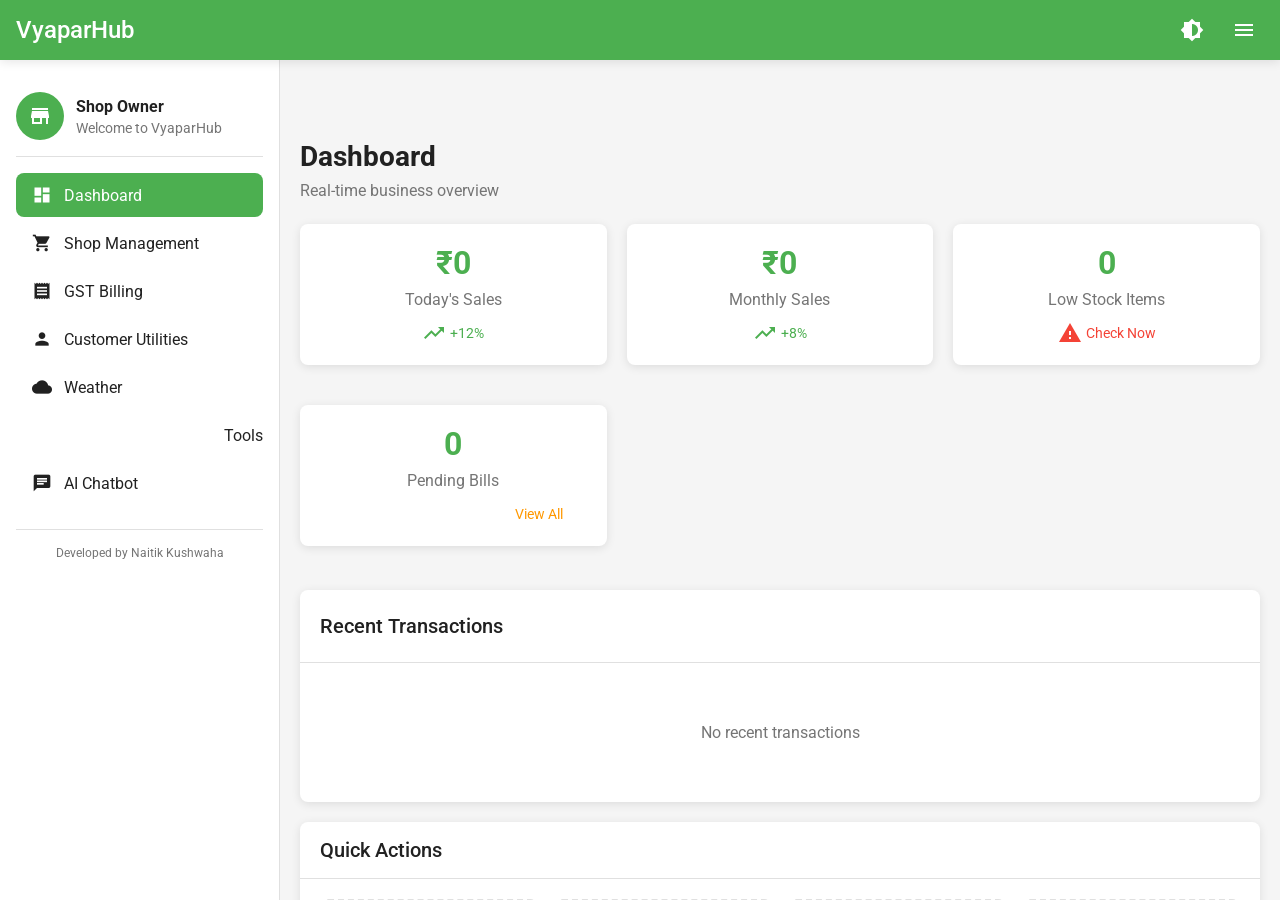
<file: index.html>
<!DOCTYPE html>
<html lang="en">
<head>
    <meta charset="UTF-8">
    <meta name="viewport" content="width=device-width, initial-scale=1.0">
    <meta name="theme-color" content="#4CAF50">
    <link rel="manifest" href="manifest.json">
    <link rel="stylesheet" href="style.css">
    <title>VyaparHub - Developed by Naitik Kushwaha</title>
    <link href="https://fonts.googleapis.com/icon?family=Material+Icons" rel="stylesheet">
    <link href="https://fonts.googleapis.com/css2?family=Roboto:wght@300;400;500;700&display=swap" rel="stylesheet">
</head>
<body>
    <div class="app-container">
        <!-- Header -->
        <header class="app-header">
            <div class="header-content">
                <h1 class="app-title">VyaparHub</h1>
                <div class="header-controls">
                    <button id="theme-toggle" class="icon-btn">
                        <span class="material-icons">brightness_6</span>
                    </button>
                    <button id="menu-toggle" class="icon-btn">
                        <span class="material-icons">menu</span>
                    </button>
                </div>
            </div>
        </header>

        <!-- Navigation -->
        <nav class="app-nav" id="main-nav">
            <div class="nav-content">
                <div class="user-info">
                    <div class="user-avatar">
                        <span class="material-icons">store</span>
                    </div>
                    <div class="user-details">
                        <h3>Shop Owner</h3>
                        <p>Welcome to VyaparHub</p>
                    </div>
                </div>
                <ul class="nav-menu">
                    <li class="nav-item active" data-section="dashboard">
                        <span class="material-icons">dashboard</span>
                        <span>Dashboard</span>
                    </li>
                    <li class="nav-item" data-section="shop">
                        <span class="material-icons">shopping_cart</span>
                        <span>Shop Management</span>
                    </li>
                    <li class="nav-item" data-section="billing">
                        <span class="material-icons">receipt</span>
                        <span>GST Billing</span>
                    </li>
                    <li class="nav-item" data-section="customer">
                        <span class="material-icons">person</span>
                        <span>Customer Utilities</span>
                    </li>
                    <li class="nav-item" data-section="weather">
                        <span class="material-icons">cloud</span>
                        <span>Weather</span>
                    </li>
                    <li class="nav-item" data-section="tools">
                        <span class="material-icons">calculate</span>
                        <span>Tools</span>
                    </li>
                    <li class="nav-item" data-section="chatbot">
                        <span class="material-icons">chat</span>
                        <span>AI Chatbot</span>
                    </li>
                </ul>
                <div class="developer-info">
                    <p>Developed by Naitik Kushwaha</p>
                </div>
            </div>
        </nav>

        <!-- Main Content -->
        <main class="app-main">
            <!-- Dashboard Section -->
            <section id="dashboard" class="section active">
                <div class="section-header">
                    <h2>Dashboard</h2>
                    <p>Real-time business overview</p>
                </div>
                
                <div class="dashboard-grid">
                    <div class="card stat-card">
                        <div class="card-content">
                            <h3 id="today-sales">₹0</h3>
                            <p>Today's Sales</p>
                            <div class="trend positive">
                                <span class="material-icons">trending_up</span>
                                <span>+12%</span>
                            </div>
                        </div>
                    </div>
                    
                    <div class="card stat-card">
                        <div class="card-content">
                            <h3 id="monthly-sales">₹0</h3>
                            <p>Monthly Sales</p>
                            <div class="trend positive">
                                <span class="material-icons">trending_up</span>
                                <span>+8%</span>
                            </div>
                        </div>
                    </div>
                    
                    <div class="card stat-card">
                        <div class="card-content">
                            <h3 id="low-stock">0</h3>
                            <p>Low Stock Items</p>
                            <div class="trend negative">
                                <span class="material-icons">warning</span>
                                <span>Check Now</span>
                            </div>
                        </div>
                    </div>
                    
                    <div class="card stat-card">
                        <div class="card-content">
                            <h3 id="pending-bills">0</h3>
                            <p>Pending Bills</p>
                            <div class="trend neutral">
                                <span class="material-icons">pending</span>
                                <span>View All</span>
                            </div>
                        </div>
                    </div>
                </div>
                
                <div class="card">
                    <div class="card-header">
                        <h3>Recent Transactions</h3>
                        <button class="icon-btn">
                            <span class="material-icons">refresh</span>
                        </button>
                    </div>
                    <div class="card-content">
                        <div class="transaction-list" id="transaction-list">
                            <p class="empty-state">No recent transactions</p>
                        </div>
                    </div>
                </div>
                
                <div class="card">
                    <div class="card-header">
                        <h3>Quick Actions</h3>
                    </div>
                    <div class="card-content">
                        <div class="quick-actions">
                            <button class="action-btn" data-action="new-bill">
                                <span class="material-icons">add_shopping_cart</span>
                                <span>New Bill</span>
                            </button>
                            <button class="action-btn" data-action="add-product">
                                <span class="material-icons">inventory</span>
                                <span>Add Product</span>
                            </button>
                            <button class="action-btn" data-action="check-weather">
                                <span class="material-icons">cloud</span>
                                <span>Weather</span>
                            </button>
                            <button class="action-btn" data-action="emi-calculator">
                                <span class="material-icons">calculate</span>
                                <span>EMI Calculator</span>
                            </button>
                        </div>
                    </div>
                </div>
            </section>

            <!-- Shop Management Section -->
            <section id="shop" class="section">
                <div class="section-header">
                    <h2>Shop Management</h2>
                    <p>Manage your products and inventory</p>
                </div>
                
                <div class="card">
                    <div class="card-header">
                        <h3>Products</h3>
                        <button class="btn primary" id="add-product-btn">
                            <span class="material-icons">add</span>
                            <span>Add Product</span>
                        </button>
                    </div>
                    <div class="card-content">
                        <div class="search-bar">
                            <span class="material-icons">search</span>
                            <input type="text" id="product-search" placeholder="Search products...">
                        </div>
                        <div class="product-list" id="product-list">
                            <p class="empty-state">No products found</p>
                        </div>
                    </div>
                </div>
                
                <div class="card">
                    <div class="card-header">
                        <h3>Inventory Alerts</h3>
                    </div>
                    <div class="card-content">
                        <div class="alert-list" id="alert-list">
                            <p class="empty-state">No low stock alerts</p>
                        </div>
                    </div>
                </div>
                
                <div class="card">
                    <div class="card-header">
                        <h3>Sales Reports</h3>
                    </div>
                    <div class="card-content">
                        <div class="report-filters">
                            <select id="report-period">
                                <option value="daily">Daily</option>
                                <option value="weekly">Weekly</option>
                                <option value="monthly">Monthly</option>
                            </select>
                            <button class="btn secondary" id="generate-report">
                                <span class="material-icons">download</span>
                                <span>Export Report</span>
                            </button>
                        </div>
                        <div class="sales-chart">
                            <canvas id="sales-chart"></canvas>
                        </div>
                    </div>
                </div>
            </section>

            <!-- GST Billing Section -->
            <section id="billing" class="section">
                <div class="section-header">
                    <h2>GST Billing</h2>
                    <p>Create invoices with GST calculation</p>
                </div>
                
                <div class="card">
                    <div class="card-header">
                        <h3>New Invoice</h3>
                    </div>
                    <div class="card-content">
                        <form id="billing-form">
                            <div class="form-row">
                                <div class="form-group">
                                    <label>Customer Name</label>
                                    <input type="text" id="customer-name" required>
                                </div>
                                <div class="form-group">
                                    <label>Mobile Number</label>
                                    <input type="tel" id="customer-mobile">
                                </div>
                            </div>
                            
                            <div class="form-group">
                                <label>Items</label>
                                <div class="items-container" id="items-container">
                                    <div class="item-row">
                                        <input type="text" placeholder="Product Name" class="item-name">
                                        <input type="number" placeholder="Qty" class="item-qty" min="1" value="1">
                                        <input type="number" placeholder="Price" class="item-price" step="0.01">
                                        <select class="item-gst">
                                            <option value="0">0% GST</option>
                                            <option value="5">5% GST</option>
                                            <option value="12">12% GST</option>
                                            <option value="18" selected>18% GST</option>
                                            <option value="28">28% GST</option>
                                        </select>
                                        <button type="button" class="icon-btn remove-item">
                                            <span class="material-icons">delete</span>
                                        </button>
                                    </div>
                                </div>
                                <button type="button" class="btn secondary" id="add-item-btn">
                                    <span class="material-icons">add</span>
                                    <span>Add Item</span>
                                </button>
                            </div>
                            
                            <div class="billing-summary">
                                <div class="summary-row">
                                    <span>Subtotal:</span>
                                    <span id="subtotal">₹0.00</span>
                                </div>
                                <div class="summary-row">
                                    <span>GST (18%):</span>
                                    <span id="gst-amount">₹0.00</span>
                                </div>
                                <div class="summary-row total">
                                    <span>Total:</span>
                                    <span id="total-amount">₹0.00</span>
                                </div>
                            </div>
                            
                            <div class="form-actions">
                                <button type="button" class="btn secondary" id="save-draft">
                                    <span class="material-icons">save</span>
                                    <span>Save Draft</span>
                                </button>
                                <button type="submit" class="btn primary">
                                    <span class="material-icons">print</span>
                                    <span>Generate Bill</span>
                                </button>
                            </div>
                        </form>
                    </div>
                </div>
            </section>

            <!-- Customer Utilities Section -->
            <section id="customer" class="section">
                <div class="section-header">
                    <h2>Customer Utilities</h2>
                    <p>Notes, wallet, and expense tracker</p>
                </div>
                
                <div class="tabs">
                    <button class="tab-btn active" data-tab="notes">Notes</button>
                    <button class="tab-btn" data-tab="wallet">Wallet</button>
                    <button class="tab-btn" data-tab="expenses">Expenses</button>
                    <button class="tab-btn" data-tab="todo">To-Do</button>
                </div>
                
                <div class="tab-content active" id="notes-tab">
                    <div class="card">
                        <div class="card-header">
                            <h3>Quick Notes</h3>
                            <button class="btn primary" id="add-note-btn">
                                <span class="material-icons">add</span>
                                <span>Add Note</span>
                            </button>
                        </div>
                        <div class="card-content">
                            <div class="notes-list" id="notes-list">
                                <p class="empty-state">No notes yet</p>
                            </div>
                        </div>
                    </div>
                </div>
                
                <div class="tab-content" id="wallet-tab">
                    <div class="card">
                        <div class="card-content">
                            <div class="wallet-balance">
                                <h3>Wallet Balance</h3>
                                <h2 id="wallet-amount">₹0.00</h2>
                            </div>
                            <div class="wallet-actions">
                                <button class="btn primary" id="add-money-btn">
                                    <span class="material-icons">add</span>
                                    <span>Add Money</span>
                                </button>
                                <button class="btn secondary" id="withdraw-money-btn">
                                    <span class="material-icons">remove</span>
                                    <span>Withdraw</span>
                                </button>
                            </div>
                        </div>
                    </div>
                    
                    <div class="card">
                        <div class="card-header">
                            <h3>Transaction History</h3>
                        </div>
                        <div class="card-content">
                            <div class="transaction-history" id="wallet-history">
                                <p class="empty-state">No transactions yet</p>
                            </div>
                        </div>
                    </div>
                </div>
                
                <div class="tab-content" id="expenses-tab">
                    <div class="card">
                        <div class="card-header">
                            <h3>Add Expense</h3>
                        </div>
                        <div class="card-content">
                            <form id="expense-form">
                                <div class="form-row">
                                    <div class="form-group">
                                        <label>Amount</label>
                                        <input type="number" id="expense-amount" step="0.01" required>
                                    </div>
                                    <div class="form-group">
                                        <label>Category</label>
                                        <select id="expense-category">
                                            <option value="rent">Rent</option>
                                            <option value="utilities">Utilities</option>
                                            <option value="supplies">Supplies</option>
                                            <option value="marketing">Marketing</option>
                                            <option value="other">Other</option>
                                        </select>
                                    </div>
                                </div>
                                <div class="form-group">
                                    <label>Description</label>
                                    <textarea id="expense-description" rows="2"></textarea>
                                </div>
                                <button type="submit" class="btn primary">
                                    <span class="material-icons">add</span>
                                    <span>Add Expense</span>
                                </button>
                            </form>
                        </div>
                    </div>
                    
                    <div class="card">
                        <div class="card-header">
                            <h3>Expense Summary</h3>
                        </div>
                        <div class="card-content">
                            <div class="expense-summary">
                                <div class="summary-item">
                                    <h4>This Month</h4>
                                    <p id="monthly-expense">₹0.00</p>
                                </div>
                                <div class="summary-item">
                                    <h4>Today</h4>
                                    <p id="daily-expense">₹0.00</p>
                                </div>
                            </div>
                            <div class="expense-chart">
                                <canvas id="expense-chart"></canvas>
                            </div>
                        </div>
                    </div>
                </div>
                
                <div class="tab-content" id="todo-tab">
                    <div class="card">
                        <div class="card-header">
                            <h3>To-Do List</h3>
                            <button class="btn primary" id="add-todo-btn">
                                <span class="material-icons">add</span>
                                <span>Add Task</span>
                            </button>
                        </div>
                        <div class="card-content">
                            <div class="todo-list" id="todo-list">
                                <p class="empty-state">No tasks yet</p>
                            </div>
                        </div>
                    </div>
                </div>
            </section>

            <!-- Weather Section -->
            <section id="weather" class="section">
                <div class="section-header">
                    <h2>Indian Weather</h2>
                    <p>Real-time weather information by PIN code</p>
                </div>
                
                <div class="card">
                    <div class="card-content">
                        <div class="weather-search">
                            <input type="text" id="pincode-input" placeholder="Enter PIN code" maxlength="6">
                            <button class="btn primary" id="get-weather-btn">
                                <span class="material-icons">search</span>
                                <span>Get Weather</span>
                            </button>
                        </div>
                    </div>
                </div>
                
                <div class="card weather-card" id="weather-result" style="display: none;">
                    <div class="card-content">
                        <div class="weather-header">
                            <h3 id="weather-location">Location</h3>
                            <p id="weather-date">Today</p>
                        </div>
                        <div class="weather-main">
                            <div class="weather-icon">
                                <span class="material-icons" id="weather-icon">wb_sunny</span>
                            </div>
                            <div class="weather-temp">
                                <h2 id="weather-temp">--°C</h2>
                                <p id="weather-desc">--</p>
                            </div>
                        </div>
                        <div class="weather-details">
                            <div class="weather-detail">
                                <span class="material-icons">opacity</span>
                                <div>
                                    <p>Humidity</p>
                                    <p id="humidity">--%</p>
                                </div>
                            </div>
                            <div class="weather-detail">
                                <span class="material-icons">air</span>
                                <div>
                                    <p>Wind Speed</p>
                                    <p id="wind-speed">-- km/h</p>
                                </div>
                            </div>
                            <div class="weather-detail">
                                <span class="material-icons">speed</span>
                                <div>
                                    <p>Pressure</p>
                                    <p id="pressure">-- hPa</p>
                                </div>
                            </div>
                        </div>
                    </div>
                </div>
            </section>

            <!-- Tools Section -->
            <section id="tools" class="section">
                <div class="section-header">
                    <h2>Business Tools</h2>
                    <p>Essential calculators and utilities</p>
                </div>
                
                <div class="tools-grid">
                    <div class="card tool-card" data-tool="emi">
                        <div class="card-content">
                            <div class="tool-icon">
                                <span class="material-icons">calculate</span>
                            </div>
                            <h3>EMI Calculator</h3>
                            <p>Calculate loan EMIs instantly</p>
                        </div>
                    </div>
                    
                    <div class="card tool-card" data-tool="currency">
                        <div class="card-content">
                            <div class="tool-icon">
                                <span class="material-icons">currency_exchange</span>
                            </div>
                            <h3>Currency Converter</h3>
                            <p>Live INR exchange rates</p>
                        </div>
                    </div>
                    
                    <div class="card tool-card" data-tool="qr">
                        <div class="card-content">
                            <div class="tool-icon">
                                <span class="material-icons">qr_code</span>
                            </div>
                            <h3>QR Tools</h3>
                            <p>Generate and scan QR codes</p>
                        </div>
                    </div>
                    
                    <div class="card tool-card" data-tool="festival">
                        <div class="card-content">
                            <div class="tool-icon">
                                <span class="material-icons">celebration</span>
                            </div>
                            <h3>Festival Calendar</h3>
                            <p>Indian festivals and holidays</p>
                        </div>
                    </div>
                </div>
                
                <!-- EMI Calculator -->
                <div class="tool-detail" id="emi-calculator">
                    <div class="card">
                        <div class="card-header">
                            <h3>EMI Calculator</h3>
                            <button class="icon-btn close-tool">
                                <span class="material-icons">close</span>
                            </button>
                        </div>
                        <div class="card-content">
                            <form id="emi-form">
                                <div class="form-row">
                                    <div class="form-group">
                                        <label>Loan Amount (₹)</label>
                                        <input type="number" id="loan-amount" step="1000" min="1000" value="100000">
                                    </div>
                                    <div class="form-group">
                                        <label>Interest Rate (%)</label>
                                        <input type="number" id="interest-rate" step="0.1" min="0.1" value="10">
                                    </div>
                                </div>
                                <div class="form-group">
                                    <label>Loan Tenure (Months)</label>
                                    <input type="number" id="loan-tenure" min="1" max="360" value="12">
                                </div>
                                <button type="button" class="btn primary" id="calculate-emi">
                                    <span class="material-icons">calculate</span>
                                    <span>Calculate EMI</span>
                                </button>
                            </form>
                            
                            <div class="emi-result" id="emi-result" style="display: none;">
                                <div class="result-item">
                                    <h4>Monthly EMI</h4>
                                    <p id="monthly-emi">₹0</p>
                                </div>
                                <div class="result-item">
                                    <h4>Total Payment</h4>
                                    <p id="total-payment">₹0</p>
                                </div>
                                <div class="result-item">
                                    <h4>Total Interest</h4>
                                    <p id="total-interest">₹0</p>
                                </div>
                            </div>
                        </div>
                    </div>
                </div>
                
                <!-- Currency Converter -->
                <div class="tool-detail" id="currency-converter">
                    <div class="card">
                        <div class="card-header">
                            <h3>Currency Converter</h3>
                            <button class="icon-btn close-tool">
                                <span class="material-icons">close</span>
                            </button>
                        </div>
                        <div class="card-content">
                            <div class="converter-form">
                                <div class="form-row">
                                    <div class="form-group">
                                        <label>Amount</label>
                                        <input type="number" id="convert-amount" value="1" step="0.01">
                                    </div>
                                    <div class="form-group">
                                        <label>From</label>
                                        <select id="from-currency">
                                            <option value="INR">INR - Indian Rupee</option>
                                            <option value="USD">USD - US Dollar</option>
                                            <option value="EUR">EUR - Euro</option>
                                            <option value="GBP">GBP - British Pound</option>
                                        </select>
                                    </div>
                                    <div class="form-group">
                                        <label>To</label>
                                        <select id="to-currency">
                                            <option value="USD">USD - US Dollar</option>
                                            <option value="EUR">EUR - Euro</option>
                                            <option value="GBP">GBP - British Pound</option>
                                            <option value="INR" selected>INR - Indian Rupee</option>
                                        </select>
                                    </div>
                                </div>
                                <button class="btn primary" id="convert-currency">
                                    <span class="material-icons">swap_horiz</span>
                                    <span>Convert</span>
                                </button>
                            </div>
                            
                            <div class="conversion-result" id="conversion-result">
                                <h3 id="converted-amount">1 USD = 83.00 INR</h3>
                                <p id="exchange-rate">Exchange rate: 83.00</p>
                            </div>
                        </div>
                    </div>
                </div>
                
                <!-- QR Tools -->
                <div class="tool-detail" id="qr-tools">
                    <div class="card">
                        <div class="card-header">
                            <h3>QR Code Generator & Scanner</h3>
                            <button class="icon-btn close-tool">
                                <span class="material-icons">close</span>
                            </button>
                        </div>
                        <div class="card-content">
                            <div class="tabs">
                                <button class="tab-btn active" data-tab="generate">Generate</button>
                                <button class="tab-btn" data-tab="scan">Scan</button>
                            </div>
                            
                            <div class="tab-content active" id="generate-tab">
                                <div class="form-group">
                                    <label>Enter Text or URL</label>
                                    <textarea id="qr-text" rows="3" placeholder="Enter text to generate QR code"></textarea>
                                </div>
                                <button class="btn primary" id="generate-qr">
                                    <span class="material-icons">qr_code</span>
                                    <span>Generate QR Code</span>
                                </button>
                                <div class="qr-result" id="qr-result" style="display: none;">
                                    <canvas id="qr-canvas"></canvas>
                                    <button class="btn secondary" id="download-qr">
                                        <span class="material-icons">download</span>
                                        <span>Download QR</span>
                                    </button>
                                </div>
                            </div>
                            
                            <div class="tab-content" id="scan-tab">
                                <div class="scanner-placeholder">
                                    <span class="material-icons">photo_camera</span>
                                    <p>QR Scanner will be available in mobile app</p>
                                </div>
                            </div>
                        </div>
                    </div>
                </div>
                
                <!-- Festival Calendar -->
                <div class="tool-detail" id="festival-calendar">
                    <div class="card">
                        <div class="card-header">
                            <h3>Indian Festival Calendar</h3>
                            <button class="icon-btn close-tool">
                                <span class="material-icons">close</span>
                            </button>
                        </div>
                        <div class="card-content">
                            <div class="festival-list" id="festival-list">
                                <div class="festival-item">
                                    <div class="festival-date">
                                        <h4>Jan 14</h4>
                                        <p>2024</p>
                                    </div>
                                    <div class="festival-info">
                                        <h3>Makar Sankranti</h3>
                                        <p>Harvest festival celebrated across India</p>
                                    </div>
                                </div>
                                <div class="festival-item">
                                    <div class="festival-date">
                                        <h4>Jan 26</h4>
                                        <p>2024</p>
                                    </div>
                                    <div class="festival-info">
                                        <h3>Republic Day</h3>
                                        <p>National holiday celebrating India's constitution</p>
                                    </div>
                                </div>
                                <div class="festival-item">
                                    <div class="festival-date">
                                        <h4>Mar 08</h4>
                                        <p>2024</p>
                                    </div>
                                    <div class="festival-info">
                                        <h3>Holi</h3>
                                        <p>Festival of colors</p>
                                    </div>
                                </div>
                                <div class="festival-item">
                                    <div class="festival-date">
                                        <h4>Apr 10</h4>
                                        <p>2024</p>
                                    </div>
                                    <div class="festival-info">
                                        <h3>Eid al-Fitr</h3>
                                        <p>Festival marking the end of Ramadan</p>
                                    </div>
                                </div>
                                <div class="festival-item">
                                    <div class="festival-date">
                                        <h4>Aug 15</h4>
                                        <p>2024</p>
                                    </div>
                                    <div class="festival-info">
                                        <h3>Independence Day</h3>
                                        <p>India's Independence Day</p>
                                    </div>
                                </div>
                            </div>
                        </div>
                    </div>
                </div>
            </section>

            <!-- Chatbot Section -->
            <section id="chatbot" class="section">
                <div class="section-header">
                    <h2>AI Chatbot</h2>
                    <p>Hindi-English assistant with voice commands</p>
                </div>
                
                <div class="card chat-container">
                    <div class="card-header">
                        <h3>Vyapar Assistant</h3>
                        <button class="icon-btn" id="voice-btn">
                            <span class="material-icons">mic</span>
                        </button>
                    </div>
                    <div class="card-content chat-content">
                        <div class="chat-messages" id="chat-messages">
                            <div class="message bot-message">
                                <div class="message-content">
                                    Hello! I'm your Vyapar Assistant. How can I help you today?
                                </div>
                                <div class="message-time">Just now</div>
                            </div>
                        </div>
                    </div>
                    <div class="card-footer">
                        <div class="chat-input-container">
                            <input type="text" id="chat-input" placeholder="Type your message...">
                            <button class="btn primary" id="send-message">
                                <span class="material-icons">send</span>
                            </button>
                        </div>
                    </div>
                </div>
                
                <div class="card">
                    <div class="card-header">
                        <h3>Quick Commands</h3>
                    </div>
                    <div class="card-content">
                        <div class="quick-commands">
                            <button class="command-btn">Create invoice</button>
                            <button class="command-btn">Add product</button>
                            <button class="command-btn">Check weather</button>
                            <button class="command-btn">Calculate EMI</button>
                            <button class="command-btn">Show sales report</button>
                            <button class="command-btn">Add expense</button>
                        </div>
                    </div>
                </div>
            </section>
        </main>
    </div>

    <!-- Invoice Modal -->
    <div class="modal" id="invoice-modal">
        <div class="modal-content">
            <div class="modal-header">
                <h3>Invoice Preview</h3>
                <button class="icon-btn close-modal">
                    <span class="material-icons">close</span>
                </button>
            </div>
            <div class="modal-body">
                <div class="invoice-preview" id="invoice-preview">
                    <div class="invoice-header">
                        <h2>VyaparHub</h2>
                        <p>Developed by Naitik Kushwaha</p>
                        <p>Invoice #<span id="invoice-number">INV-001</span></p>
                        <p>Date: <span id="invoice-date">--/--/----</span></p>
                    </div>
                    <div class="invoice-customer">
                        <p><strong>Customer:</strong> <span id="invoice-customer-name">--</span></p>
                        <p><strong>Mobile:</strong> <span id="invoice-customer-mobile">--</span></p>
                    </div>
                    <div class="invoice-items">
                        <table>
                            <thead>
                                <tr>
                                    <th>Item</th>
                                    <th>Qty</th>
                                    <th>Price</th>
                                    <th>GST</th>
                                    <th>Total</th>
                                </tr>
                            </thead>
                            <tbody id="invoice-items-body">
                            </tbody>
                        </table>
                    </div>
                    <div class="invoice-total">
                        <p><strong>Subtotal:</strong> ₹<span id="invoice-subtotal">0.00</span></p>
                        <p><strong>GST:</strong> ₹<span id="invoice-gst">0.00</span></p>
                        <p class="total"><strong>Total:</strong> ₹<span id="invoice-total">0.00</span></p>
                    </div>
                </div>
            </div>
            <div class="modal-footer">
                <button class="btn secondary" id="download-invoice">
                    <span class="material-icons">download</span>
                    <span>Download PDF</span>
                </button>
                <button class="btn primary" id="print-invoice">
                    <span class="material-icons">print</span>
                    <span>Print</span>
                </button>
            </div>
        </div>
    </div>

    <!-- Toast Notifications -->
    <div class="toast-container" id="toast-container"></div>

    <script src="script.js"></script>
</body>
</html>
</file>
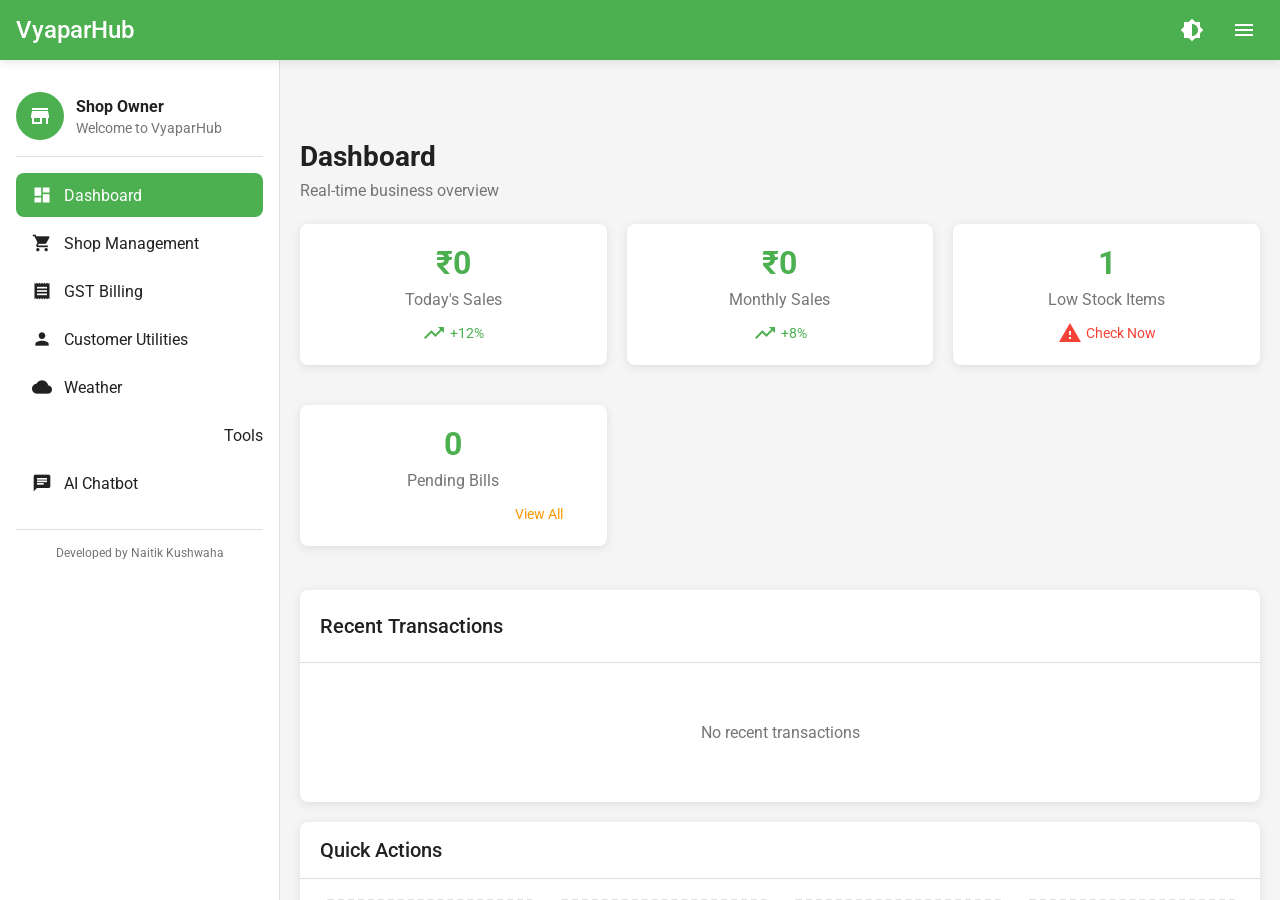
<file: Code.html>
<!DOCTYPE html>
<html lang="en">
<head>
    <meta charset="UTF-8">
    <meta name="viewport" content="width=device-width, initial-scale=1.0">
    <meta name="theme-color" content="#4CAF50">
    <link rel="manifest" href="manifest.json">
    <link rel="stylesheet" href="style.css">
    <title>VyaparHub - Developed by Naitik Kushwaha</title>
    <link href="https://fonts.googleapis.com/icon?family=Material+Icons" rel="stylesheet">
    <link href="https://fonts.googleapis.com/css2?family=Roboto:wght@300;400;500;700&display=swap" rel="stylesheet">
</head>
<body>
    <div class="app-container">
        <!-- Header -->
        <header class="app-header">
            <div class="header-content">
                <h1 class="app-title">VyaparHub</h1>
                <div class="header-controls">
                    <button id="theme-toggle" class="icon-btn">
                        <span class="material-icons">brightness_6</span>
                    </button>
                    <button id="menu-toggle" class="icon-btn">
                        <span class="material-icons">menu</span>
                    </button>
                </div>
            </div>
        </header>

        <!-- Navigation -->
        <nav class="app-nav" id="main-nav">
            <div class="nav-content">
                <div class="user-info">
                    <div class="user-avatar">
                        <span class="material-icons">store</span>
                    </div>
                    <div class="user-details">
                        <h3>Shop Owner</h3>
                        <p>Welcome to VyaparHub</p>
                    </div>
                </div>
                <ul class="nav-menu">
                    <li class="nav-item active" data-section="dashboard">
                        <span class="material-icons">dashboard</span>
                        <span>Dashboard</span>
                    </li>
                    <li class="nav-item" data-section="shop">
                        <span class="material-icons">shopping_cart</span>
                        <span>Shop Management</span>
                    </li>
                    <li class="nav-item" data-section="billing">
                        <span class="material-icons">receipt</span>
                        <span>GST Billing</span>
                    </li>
                    <li class="nav-item" data-section="customer">
                        <span class="material-icons">person</span>
                        <span>Customer Utilities</span>
                    </li>
                    <li class="nav-item" data-section="weather">
                        <span class="material-icons">cloud</span>
                        <span>Weather</span>
                    </li>
                    <li class="nav-item" data-section="tools">
                        <span class="material-icons">calculate</span>
                        <span>Tools</span>
                    </li>
                    <li class="nav-item" data-section="chatbot">
                        <span class="material-icons">chat</span>
                        <span>AI Chatbot</span>
                    </li>
                </ul>
                <div class="developer-info">
                    <p>Developed by Naitik Kushwaha</p>
                </div>
            </div>
        </nav>

        <!-- Main Content -->
        <main class="app-main">
            <!-- Dashboard Section -->
            <section id="dashboard" class="section active">
                <div class="section-header">
                    <h2>Dashboard</h2>
                    <p>Real-time business overview</p>
                </div>
                
                <div class="dashboard-grid">
                    <div class="card stat-card">
                        <div class="card-content">
                            <h3 id="today-sales">₹0</h3>
                            <p>Today's Sales</p>
                            <div class="trend positive">
                                <span class="material-icons">trending_up</span>
                                <span>+12%</span>
                            </div>
                        </div>
                    </div>
                    
                    <div class="card stat-card">
                        <div class="card-content">
                            <h3 id="monthly-sales">₹0</h3>
                            <p>Monthly Sales</p>
                            <div class="trend positive">
                                <span class="material-icons">trending_up</span>
                                <span>+8%</span>
                            </div>
                        </div>
                    </div>
                    
                    <div class="card stat-card">
                        <div class="card-content">
                            <h3 id="low-stock">0</h3>
                            <p>Low Stock Items</p>
                            <div class="trend negative">
                                <span class="material-icons">warning</span>
                                <span>Check Now</span>
                            </div>
                        </div>
                    </div>
                    
                    <div class="card stat-card">
                        <div class="card-content">
                            <h3 id="pending-bills">0</h3>
                            <p>Pending Bills</p>
                            <div class="trend neutral">
                                <span class="material-icons">pending</span>
                                <span>View All</span>
                            </div>
                        </div>
                    </div>
                </div>
                
                <div class="card">
                    <div class="card-header">
                        <h3>Recent Transactions</h3>
                        <button class="icon-btn">
                            <span class="material-icons">refresh</span>
                        </button>
                    </div>
                    <div class="card-content">
                        <div class="transaction-list" id="transaction-list">
                            <p class="empty-state">No recent transactions</p>
                        </div>
                    </div>
                </div>
                
                <div class="card">
                    <div class="card-header">
                        <h3>Quick Actions</h3>
                    </div>
                    <div class="card-content">
                        <div class="quick-actions">
                            <button class="action-btn" data-action="new-bill">
                                <span class="material-icons">add_shopping_cart</span>
                                <span>New Bill</span>
                            </button>
                            <button class="action-btn" data-action="add-product">
                                <span class="material-icons">inventory</span>
                                <span>Add Product</span>
                            </button>
                            <button class="action-btn" data-action="check-weather">
                                <span class="material-icons">cloud</span>
                                <span>Weather</span>
                            </button>
                            <button class="action-btn" data-action="emi-calculator">
                                <span class="material-icons">calculate</span>
                                <span>EMI Calculator</span>
                            </button>
                        </div>
                    </div>
                </div>
            </section>

            <!-- Shop Management Section -->
            <section id="shop" class="section">
                <div class="section-header">
                    <h2>Shop Management</h2>
                    <p>Manage your products and inventory</p>
                </div>
                
                <div class="card">
                    <div class="card-header">
                        <h3>Products</h3>
                        <button class="btn primary" id="add-product-btn">
                            <span class="material-icons">add</span>
                            <span>Add Product</span>
                        </button>
                    </div>
                    <div class="card-content">
                        <div class="search-bar">
                            <span class="material-icons">search</span>
                            <input type="text" id="product-search" placeholder="Search products...">
                        </div>
                        <div class="product-list" id="product-list">
                            <p class="empty-state">No products found</p>
                        </div>
                    </div>
                </div>
                
                <div class="card">
                    <div class="card-header">
                        <h3>Inventory Alerts</h3>
                    </div>
                    <div class="card-content">
                        <div class="alert-list" id="alert-list">
                            <p class="empty-state">No low stock alerts</p>
                        </div>
                    </div>
                </div>
                
                <div class="card">
                    <div class="card-header">
                        <h3>Sales Reports</h3>
                    </div>
                    <div class="card-content">
                        <div class="report-filters">
                            <select id="report-period">
                                <option value="daily">Daily</option>
                                <option value="weekly">Weekly</option>
                                <option value="monthly">Monthly</option>
                            </select>
                            <button class="btn secondary" id="generate-report">
                                <span class="material-icons">download</span>
                                <span>Export Report</span>
                            </button>
                        </div>
                        <div class="sales-chart">
                            <canvas id="sales-chart"></canvas>
                        </div>
                    </div>
                </div>
            </section>

            <!-- GST Billing Section -->
            <section id="billing" class="section">
                <div class="section-header">
                    <h2>GST Billing</h2>
                    <p>Create invoices with GST calculation</p>
                </div>
                
                <div class="card">
                    <div class="card-header">
                        <h3>New Invoice</h3>
                    </div>
                    <div class="card-content">
                        <form id="billing-form">
                            <div class="form-row">
                                <div class="form-group">
                                    <label>Customer Name</label>
                                    <input type="text" id="customer-name" required>
                                </div>
                                <div class="form-group">
                                    <label>Mobile Number</label>
                                    <input type="tel" id="customer-mobile">
                                </div>
                            </div>
                            
                            <div class="form-group">
                                <label>Items</label>
                                <div class="items-container" id="items-container">
                                    <div class="item-row">
                                        <input type="text" placeholder="Product Name" class="item-name">
                                        <input type="number" placeholder="Qty" class="item-qty" min="1" value="1">
                                        <input type="number" placeholder="Price" class="item-price" step="0.01">
                                        <select class="item-gst">
                                            <option value="0">0% GST</option>
                                            <option value="5">5% GST</option>
                                            <option value="12">12% GST</option>
                                            <option value="18" selected>18% GST</option>
                                            <option value="28">28% GST</option>
                                        </select>
                                        <button type="button" class="icon-btn remove-item">
                                            <span class="material-icons">delete</span>
                                        </button>
                                    </div>
                                </div>
                                <button type="button" class="btn secondary" id="add-item-btn">
                                    <span class="material-icons">add</span>
                                    <span>Add Item</span>
                                </button>
                            </div>
                            
                            <div class="billing-summary">
                                <div class="summary-row">
                                    <span>Subtotal:</span>
                                    <span id="subtotal">₹0.00</span>
                                </div>
                                <div class="summary-row">
                                    <span>GST (18%):</span>
                                    <span id="gst-amount">₹0.00</span>
                                </div>
                                <div class="summary-row total">
                                    <span>Total:</span>
                                    <span id="total-amount">₹0.00</span>
                                </div>
                            </div>
                            
                            <div class="form-actions">
                                <button type="button" class="btn secondary" id="save-draft">
                                    <span class="material-icons">save</span>
                                    <span>Save Draft</span>
                                </button>
                                <button type="submit" class="btn primary">
                                    <span class="material-icons">print</span>
                                    <span>Generate Bill</span>
                                </button>
                            </div>
                        </form>
                    </div>
                </div>
            </section>

            <!-- Customer Utilities Section -->
            <section id="customer" class="section">
                <div class="section-header">
                    <h2>Customer Utilities</h2>
                    <p>Notes, wallet, and expense tracker</p>
                </div>
                
                <div class="tabs">
                    <button class="tab-btn active" data-tab="notes">Notes</button>
                    <button class="tab-btn" data-tab="wallet">Wallet</button>
                    <button class="tab-btn" data-tab="expenses">Expenses</button>
                    <button class="tab-btn" data-tab="todo">To-Do</button>
                </div>
                
                <div class="tab-content active" id="notes-tab">
                    <div class="card">
                        <div class="card-header">
                            <h3>Quick Notes</h3>
                            <button class="btn primary" id="add-note-btn">
                                <span class="material-icons">add</span>
                                <span>Add Note</span>
                            </button>
                        </div>
                        <div class="card-content">
                            <div class="notes-list" id="notes-list">
                                <p class="empty-state">No notes yet</p>
                            </div>
                        </div>
                    </div>
                </div>
                
                <div class="tab-content" id="wallet-tab">
                    <div class="card">
                        <div class="card-content">
                            <div class="wallet-balance">
                                <h3>Wallet Balance</h3>
                                <h2 id="wallet-amount">₹0.00</h2>
                            </div>
                            <div class="wallet-actions">
                                <button class="btn primary" id="add-money-btn">
                                    <span class="material-icons">add</span>
                                    <span>Add Money</span>
                                </button>
                                <button class="btn secondary" id="withdraw-money-btn">
                                    <span class="material-icons">remove</span>
                                    <span>Withdraw</span>
                                </button>
                            </div>
                        </div>
                    </div>
                    
                    <div class="card">
                        <div class="card-header">
                            <h3>Transaction History</h3>
                        </div>
                        <div class="card-content">
                            <div class="transaction-history" id="wallet-history">
                                <p class="empty-state">No transactions yet</p>
                            </div>
                        </div>
                    </div>
                </div>
                
                <div class="tab-content" id="expenses-tab">
                    <div class="card">
                        <div class="card-header">
                            <h3>Add Expense</h3>
                        </div>
                        <div class="card-content">
                            <form id="expense-form">
                                <div class="form-row">
                                    <div class="form-group">
                                        <label>Amount</label>
                                        <input type="number" id="expense-amount" step="0.01" required>
                                    </div>
                                    <div class="form-group">
                                        <label>Category</label>
                                        <select id="expense-category">
                                            <option value="rent">Rent</option>
                                            <option value="utilities">Utilities</option>
                                            <option value="supplies">Supplies</option>
                                            <option value="marketing">Marketing</option>
                                            <option value="other">Other</option>
                                        </select>
                                    </div>
                                </div>
                                <div class="form-group">
                                    <label>Description</label>
                                    <textarea id="expense-description" rows="2"></textarea>
                                </div>
                                <button type="submit" class="btn primary">
                                    <span class="material-icons">add</span>
                                    <span>Add Expense</span>
                                </button>
                            </form>
                        </div>
                    </div>
                    
                    <div class="card">
                        <div class="card-header">
                            <h3>Expense Summary</h3>
                        </div>
                        <div class="card-content">
                            <div class="expense-summary">
                                <div class="summary-item">
                                    <h4>This Month</h4>
                                    <p id="monthly-expense">₹0.00</p>
                                </div>
                                <div class="summary-item">
                                    <h4>Today</h4>
                                    <p id="daily-expense">₹0.00</p>
                                </div>
                            </div>
                            <div class="expense-chart">
                                <canvas id="expense-chart"></canvas>
                            </div>
                        </div>
                    </div>
                </div>
                
                <div class="tab-content" id="todo-tab">
                    <div class="card">
                        <div class="card-header">
                            <h3>To-Do List</h3>
                            <button class="btn primary" id="add-todo-btn">
                                <span class="material-icons">add</span>
                                <span>Add Task</span>
                            </button>
                        </div>
                        <div class="card-content">
                            <div class="todo-list" id="todo-list">
                                <p class="empty-state">No tasks yet</p>
                            </div>
                        </div>
                    </div>
                </div>
            </section>

            <!-- Weather Section -->
            <section id="weather" class="section">
                <div class="section-header">
                    <h2>Indian Weather</h2>
                    <p>Real-time weather information by PIN code</p>
                </div>
                
                <div class="card">
                    <div class="card-content">
                        <div class="weather-search">
                            <input type="text" id="pincode-input" placeholder="Enter PIN code" maxlength="6">
                            <button class="btn primary" id="get-weather-btn">
                                <span class="material-icons">search</span>
                                <span>Get Weather</span>
                            </button>
                        </div>
                    </div>
                </div>
                
                <div class="card weather-card" id="weather-result" style="display: none;">
                    <div class="card-content">
                        <div class="weather-header">
                            <h3 id="weather-location">Location</h3>
                            <p id="weather-date">Today</p>
                        </div>
                        <div class="weather-main">
                            <div class="weather-icon">
                                <span class="material-icons" id="weather-icon">wb_sunny</span>
                            </div>
                            <div class="weather-temp">
                                <h2 id="weather-temp">--°C</h2>
                                <p id="weather-desc">--</p>
                            </div>
                        </div>
                        <div class="weather-details">
                            <div class="weather-detail">
                                <span class="material-icons">opacity</span>
                                <div>
                                    <p>Humidity</p>
                                    <p id="humidity">--%</p>
                                </div>
                            </div>
                            <div class="weather-detail">
                                <span class="material-icons">air</span>
                                <div>
                                    <p>Wind Speed</p>
                                    <p id="wind-speed">-- km/h</p>
                                </div>
                            </div>
                            <div class="weather-detail">
                                <span class="material-icons">speed</span>
                                <div>
                                    <p>Pressure</p>
                                    <p id="pressure">-- hPa</p>
                                </div>
                            </div>
                        </div>
                    </div>
                </div>
            </section>

            <!-- Tools Section -->
            <section id="tools" class="section">
                <div class="section-header">
                    <h2>Business Tools</h2>
                    <p>Essential calculators and utilities</p>
                </div>
                
                <div class="tools-grid">
                    <div class="card tool-card" data-tool="emi">
                        <div class="card-content">
                            <div class="tool-icon">
                                <span class="material-icons">calculate</span>
                            </div>
                            <h3>EMI Calculator</h3>
                            <p>Calculate loan EMIs instantly</p>
                        </div>
                    </div>
                    
                    <div class="card tool-card" data-tool="currency">
                        <div class="card-content">
                            <div class="tool-icon">
                                <span class="material-icons">currency_exchange</span>
                            </div>
                            <h3>Currency Converter</h3>
                            <p>Live INR exchange rates</p>
                        </div>
                    </div>
                    
                    <div class="card tool-card" data-tool="qr">
                        <div class="card-content">
                            <div class="tool-icon">
                                <span class="material-icons">qr_code</span>
                            </div>
                            <h3>QR Tools</h3>
                            <p>Generate and scan QR codes</p>
                        </div>
                    </div>
                    
                    <div class="card tool-card" data-tool="festival">
                        <div class="card-content">
                            <div class="tool-icon">
                                <span class="material-icons">celebration</span>
                            </div>
                            <h3>Festival Calendar</h3>
                            <p>Indian festivals and holidays</p>
                        </div>
                    </div>
                </div>
                
                <!-- EMI Calculator -->
                <div class="tool-detail" id="emi-calculator">
                    <div class="card">
                        <div class="card-header">
                            <h3>EMI Calculator</h3>
                            <button class="icon-btn close-tool">
                                <span class="material-icons">close</span>
                            </button>
                        </div>
                        <div class="card-content">
                            <form id="emi-form">
                                <div class="form-row">
                                    <div class="form-group">
                                        <label>Loan Amount (₹)</label>
                                        <input type="number" id="loan-amount" step="1000" min="1000" value="100000">
                                    </div>
                                    <div class="form-group">
                                        <label>Interest Rate (%)</label>
                                        <input type="number" id="interest-rate" step="0.1" min="0.1" value="10">
                                    </div>
                                </div>
                                <div class="form-group">
                                    <label>Loan Tenure (Months)</label>
                                    <input type="number" id="loan-tenure" min="1" max="360" value="12">
                                </div>
                                <button type="button" class="btn primary" id="calculate-emi">
                                    <span class="material-icons">calculate</span>
                                    <span>Calculate EMI</span>
                                </button>
                            </form>
                            
                            <div class="emi-result" id="emi-result" style="display: none;">
                                <div class="result-item">
                                    <h4>Monthly EMI</h4>
                                    <p id="monthly-emi">₹0</p>
                                </div>
                                <div class="result-item">
                                    <h4>Total Payment</h4>
                                    <p id="total-payment">₹0</p>
                                </div>
                                <div class="result-item">
                                    <h4>Total Interest</h4>
                                    <p id="total-interest">₹0</p>
                                </div>
                            </div>
                        </div>
                    </div>
                </div>
                
                <!-- Currency Converter -->
                <div class="tool-detail" id="currency-converter">
                    <div class="card">
                        <div class="card-header">
                            <h3>Currency Converter</h3>
                            <button class="icon-btn close-tool">
                                <span class="material-icons">close</span>
                            </button>
                        </div>
                        <div class="card-content">
                            <div class="converter-form">
                                <div class="form-row">
                                    <div class="form-group">
                                        <label>Amount</label>
                                        <input type="number" id="convert-amount" value="1" step="0.01">
                                    </div>
                                    <div class="form-group">
                                        <label>From</label>
                                        <select id="from-currency">
                                            <option value="INR">INR - Indian Rupee</option>
                                            <option value="USD">USD - US Dollar</option>
                                            <option value="EUR">EUR - Euro</option>
                                            <option value="GBP">GBP - British Pound</option>
                                        </select>
                                    </div>
                                    <div class="form-group">
                                        <label>To</label>
                                        <select id="to-currency">
                                            <option value="USD">USD - US Dollar</option>
                                            <option value="EUR">EUR - Euro</option>
                                            <option value="GBP">GBP - British Pound</option>
                                            <option value="INR" selected>INR - Indian Rupee</option>
                                        </select>
                                    </div>
                                </div>
                                <button class="btn primary" id="convert-currency">
                                    <span class="material-icons">swap_horiz</span>
                                    <span>Convert</span>
                                </button>
                            </div>
                            
                            <div class="conversion-result" id="conversion-result">
                                <h3 id="converted-amount">1 USD = 83.00 INR</h3>
                                <p id="exchange-rate">Exchange rate: 83.00</p>
                            </div>
                        </div>
                    </div>
                </div>
                
                <!-- QR Tools -->
                <div class="tool-detail" id="qr-tools">
                    <div class="card">
                        <div class="card-header">
                            <h3>QR Code Generator & Scanner</h3>
                            <button class="icon-btn close-tool">
                                <span class="material-icons">close</span>
                            </button>
                        </div>
                        <div class="card-content">
                            <div class="tabs">
                                <button class="tab-btn active" data-tab="generate">Generate</button>
                                <button class="tab-btn" data-tab="scan">Scan</button>
                            </div>
                            
                            <div class="tab-content active" id="generate-tab">
                                <div class="form-group">
                                    <label>Enter Text or URL</label>
                                    <textarea id="qr-text" rows="3" placeholder="Enter text to generate QR code"></textarea>
                                </div>
                                <button class="btn primary" id="generate-qr">
                                    <span class="material-icons">qr_code</span>
                                    <span>Generate QR Code</span>
                                </button>
                                <div class="qr-result" id="qr-result" style="display: none;">
                                    <canvas id="qr-canvas"></canvas>
                                    <button class="btn secondary" id="download-qr">
                                        <span class="material-icons">download</span>
                                        <span>Download QR</span>
                                    </button>
                                </div>
                            </div>
                            
                            <div class="tab-content" id="scan-tab">
                                <div class="scanner-placeholder">
                                    <span class="material-icons">photo_camera</span>
                                    <p>QR Scanner will be available in mobile app</p>
                                </div>
                            </div>
                        </div>
                    </div>
                </div>
                
                <!-- Festival Calendar -->
                <div class="tool-detail" id="festival-calendar">
                    <div class="card">
                        <div class="card-header">
                            <h3>Indian Festival Calendar</h3>
                            <button class="icon-btn close-tool">
                                <span class="material-icons">close</span>
                            </button>
                        </div>
                        <div class="card-content">
                            <div class="festival-list" id="festival-list">
                                <div class="festival-item">
                                    <div class="festival-date">
                                        <h4>Jan 14</h4>
                                        <p>2024</p>
                                    </div>
                                    <div class="festival-info">
                                        <h3>Makar Sankranti</h3>
                                        <p>Harvest festival celebrated across India</p>
                                    </div>
                                </div>
                                <div class="festival-item">
                                    <div class="festival-date">
                                        <h4>Jan 26</h4>
                                        <p>2024</p>
                                    </div>
                                    <div class="festival-info">
                                        <h3>Republic Day</h3>
                                        <p>National holiday celebrating India's constitution</p>
                                    </div>
                                </div>
                                <div class="festival-item">
                                    <div class="festival-date">
                                        <h4>Mar 08</h4>
                                        <p>2024</p>
                                    </div>
                                    <div class="festival-info">
                                        <h3>Holi</h3>
                                        <p>Festival of colors</p>
                                    </div>
                                </div>
                                <div class="festival-item">
                                    <div class="festival-date">
                                        <h4>Apr 10</h4>
                                        <p>2024</p>
                                    </div>
                                    <div class="festival-info">
                                        <h3>Eid al-Fitr</h3>
                                        <p>Festival marking the end of Ramadan</p>
                                    </div>
                                </div>
                                <div class="festival-item">
                                    <div class="festival-date">
                                        <h4>Aug 15</h4>
                                        <p>2024</p>
                                    </div>
                                    <div class="festival-info">
                                        <h3>Independence Day</h3>
                                        <p>India's Independence Day</p>
                                    </div>
                                </div>
                            </div>
                        </div>
                    </div>
                </div>
            </section>

            <!-- Chatbot Section -->
            <section id="chatbot" class="section">
                <div class="section-header">
                    <h2>AI Chatbot</h2>
                    <p>Hindi-English assistant with voice commands</p>
                </div>
                
                <div class="card chat-container">
                    <div class="card-header">
                        <h3>Vyapar Assistant</h3>
                        <button class="icon-btn" id="voice-btn">
                            <span class="material-icons">mic</span>
                        </button>
                    </div>
                    <div class="card-content chat-content">
                        <div class="chat-messages" id="chat-messages">
                            <div class="message bot-message">
                                <div class="message-content">
                                    Hello! I'm your Vyapar Assistant. How can I help you today?
                                </div>
                                <div class="message-time">Just now</div>
                            </div>
                        </div>
                    </div>
                    <div class="card-footer">
                        <div class="chat-input-container">
                            <input type="text" id="chat-input" placeholder="Type your message...">
                            <button class="btn primary" id="send-message">
                                <span class="material-icons">send</span>
                            </button>
                        </div>
                    </div>
                </div>
                
                <div class="card">
                    <div class="card-header">
                        <h3>Quick Commands</h3>
                    </div>
                    <div class="card-content">
                        <div class="quick-commands">
                            <button class="command-btn">Create invoice</button>
                            <button class="command-btn">Add product</button>
                            <button class="command-btn">Check weather</button>
                            <button class="command-btn">Calculate EMI</button>
                            <button class="command-btn">Show sales report</button>
                            <button class="command-btn">Add expense</button>
                        </div>
                    </div>
                </div>
            </section>
        </main>
    </div>

    <!-- Invoice Modal -->
    <div class="modal" id="invoice-modal">
        <div class="modal-content">
            <div class="modal-header">
                <h3>Invoice Preview</h3>
                <button class="icon-btn close-modal">
                    <span class="material-icons">close</span>
                </button>
            </div>
            <div class="modal-body">
                <div class="invoice-preview" id="invoice-preview">
                    <div class="invoice-header">
                        <h2>VyaparHub</h2>
                        <p>Developed by Naitik Kushwaha</p>
                        <p>Invoice #<span id="invoice-number">INV-001</span></p>
                        <p>Date: <span id="invoice-date">--/--/----</span></p>
                    </div>
                    <div class="invoice-customer">
                        <p><strong>Customer:</strong> <span id="invoice-customer-name">--</span></p>
                        <p><strong>Mobile:</strong> <span id="invoice-customer-mobile">--</span></p>
                    </div>
                    <div class="invoice-items">
                        <table>
                            <thead>
                                <tr>
                                    <th>Item</th>
                                    <th>Qty</th>
                                    <th>Price</th>
                                    <th>GST</th>
                                    <th>Total</th>
                                </tr>
                            </thead>
                            <tbody id="invoice-items-body">
                            </tbody>
                        </table>
                    </div>
                    <div class="invoice-total">
                        <p><strong>Subtotal:</strong> ₹<span id="invoice-subtotal">0.00</span></p>
                        <p><strong>GST:</strong> ₹<span id="invoice-gst">0.00</span></p>
                        <p class="total"><strong>Total:</strong> ₹<span id="invoice-total">0.00</span></p>
                    </div>
                </div>
            </div>
            <div class="modal-footer">
                <button class="btn secondary" id="download-invoice">
                    <span class="material-icons">download</span>
                    <span>Download PDF</span>
                </button>
                <button class="btn primary" id="print-invoice">
                    <span class="material-icons">print</span>
                    <span>Print</span>
                </button>
            </div>
        </div>
    </div>

    <!-- Toast Notifications -->
    <div class="toast-container" id="toast-container"></div>

    <script src="script.js"></script>
</body>
</html>
</file>
<file: style.css>
/* Base Styles */
:root {
    --primary-color: #4CAF50;
    --primary-dark: #388E3C;
    --secondary-color: #2196F3;
    --accent-color: #FF9800;
    --success-color: #4CAF50;
    --warning-color: #FF9800;
    --error-color: #F44336;
    --text-primary: #212121;
    --text-secondary: #757575;
    --background-light: #f5f5f5;
    --background-dark: #121212;
    --surface-light: #ffffff;
    --surface-dark: #1e1e1e;
    --border-light: #e0e0e0;
    --border-dark: #333333;
    --shadow-light: 0 2px 10px rgba(0,0,0,0.1);
    --shadow-dark: 0 2px 10px rgba(0,0,0,0.3);
    --radius: 8px;
    --transition: all 0.3s ease;
}

* {
    margin: 0;
    padding: 0;
    box-sizing: border-box;
}

body {
    font-family: 'Roboto', sans-serif;
    background-color: var(--background-light);
    color: var(--text-primary);
    transition: var(--transition);
    height: 100vh;
    overflow: hidden;
}

body.dark-mode {
    background-color: var(--background-dark);
    color: #ffffff;
}

/* App Layout */
.app-container {
    display: flex;
    height: 100vh;
    flex-direction: column;
}

/* Header */
.app-header {
    background: var(--primary-color);
    color: white;
    padding: 0 16px;
    box-shadow: var(--shadow-light);
    z-index: 100;
}

.app-header.dark-mode {
    box-shadow: var(--shadow-dark);
}

.header-content {
    display: flex;
    justify-content: space-between;
    align-items: center;
    height: 60px;
}

.app-title {
    font-size: 1.5rem;
    font-weight: 500;
}

.header-controls {
    display: flex;
    gap: 12px;
}

.icon-btn {
    background: none;
    border: none;
    color: white;
    cursor: pointer;
    padding: 8px;
    border-radius: 50%;
    display: flex;
    align-items: center;
    justify-content: center;
    transition: var(--transition);
}

.icon-btn:hover {
    background: rgba(255,255,255,0.2);
}

/* Navigation */
.app-nav {
    width: 280px;
    background: var(--surface-light);
    border-right: 1px solid var(--border-light);
    height: calc(100vh - 60px);
    overflow-y: auto;
    transition: var(--transition);
    position: fixed;
    top: 60px;
    left: 0;
    z-index: 90;
}

.app-nav.dark-mode {
    background: var(--surface-dark);
    border-right: 1px solid var(--border-dark);
}

.nav-content {
    padding: 16px;
}

.user-info {
    display: flex;
    align-items: center;
    gap: 12px;
    padding: 16px 0;
    border-bottom: 1px solid var(--border-light);
    margin-bottom: 16px;
}

.app-nav.dark-mode .user-info {
    border-bottom: 1px solid var(--border-dark);
}

.user-avatar {
    width: 48px;
    height: 48px;
    border-radius: 50%;
    background: var(--primary-color);
    display: flex;
    align-items: center;
    justify-content: center;
    color: white;
}

.user-details h3 {
    font-size: 1rem;
    margin-bottom: 4px;
}

.user-details p {
    font-size: 0.875rem;
    color: var(--text-secondary);
}

.nav-menu {
    list-style: none;
}

.nav-item {
    display: flex;
    align-items: center;
    gap: 12px;
    padding: 12px 16px;
    border-radius: var(--radius);
    cursor: pointer;
    transition: var(--transition);
    margin-bottom: 4px;
}

.nav-item:hover {
    background: rgba(76, 175, 80, 0.1);
}

.nav-item.active {
    background: var(--primary-color);
    color: white;
}

.nav-item span.material-icons {
    font-size: 1.25rem;
}

.developer-info {
    margin-top: 24px;
    padding-top: 16px;
    border-top: 1px solid var(--border-light);
    text-align: center;
    font-size: 0.75rem;
    color: var(--text-secondary);
}

.app-nav.dark-mode .developer-info {
    border-top: 1px solid var(--border-dark);
}

/* Main Content */
.app-main {
    flex: 1;
    margin-left: 280px;
    margin-top: 60px;
    padding: 20px;
    overflow-y: auto;
    height: calc(100vh - 60px);
}

.section {
    display: none;
    animation: fadeIn 0.3s ease;
}

.section.active {
    display: block;
}

@keyframes fadeIn {
    from { opacity: 0; transform: translateY(10px); }
    to { opacity: 1; transform: translateY(0); }
}

.section-header {
    margin-bottom: 24px;
}

.section-header h2 {
    font-size: 1.75rem;
    margin-bottom: 8px;
}

.section-header p {
    color: var(--text-secondary);
    font-size: 1rem;
}

/* Cards */
.card {
    background: var(--surface-light);
    border-radius: var(--radius);
    box-shadow: var(--shadow-light);
    margin-bottom: 20px;
    transition: var(--transition);
}

.card.dark-mode {
    background: var(--surface-dark);
    box-shadow: var(--shadow-dark);
}

.card:hover {
    transform: translateY(-2px);
    box-shadow: 0 4px 20px rgba(0,0,0,0.15);
}

.card.dark-mode:hover {
    box-shadow: 0 4px 20px rgba(0,0,0,0.3);
}

.card-header {
    display: flex;
    justify-content: space-between;
    align-items: center;
    padding: 16px 20px;
    border-bottom: 1px solid var(--border-light);
}

.card.dark-mode .card-header {
    border-bottom: 1px solid var(--border-dark);
}

.card-header h3 {
    font-size: 1.25rem;
    font-weight: 500;
}

.card-content {
    padding: 20px;
}

.card-footer {
    padding: 16px 20px;
    border-top: 1px solid var(--border-light);
}

.card.dark-mode .card-footer {
    border-top: 1px solid var(--border-dark);
}

/* Dashboard */
.dashboard-grid {
    display: grid;
    grid-template-columns: repeat(auto-fit, minmax(250px, 1fr));
    gap: 20px;
    margin-bottom: 24px;
}

.stat-card {
    text-align: center;
}

.stat-card h3 {
    font-size: 2rem;
    margin-bottom: 8px;
    color: var(--primary-color);
}

.stat-card p {
    color: var(--text-secondary);
    margin-bottom: 12px;
}

.trend {
    display: flex;
    align-items: center;
    justify-content: center;
    gap: 4px;
    font-size: 0.875rem;
}

.trend.positive {
    color: var(--success-color);
}

.trend.negative {
    color: var(--error-color);
}

.trend.neutral {
    color: var(--warning-color);
}

.transaction-list {
    max-height: 200px;
    overflow-y: auto;
}

.transaction-item {
    display: flex;
    justify-content: space-between;
    align-items: center;
    padding: 12px 0;
    border-bottom: 1px solid var(--border-light);
}

.card.dark-mode .transaction-item {
    border-bottom: 1px solid var(--border-dark);
}

.transaction-item:last-child {
    border-bottom: none;
}

.transaction-details h4 {
    font-size: 0.875rem;
    margin-bottom: 4px;
}

.transaction-details p {
    font-size: 0.75rem;
    color: var(--text-secondary);
}

.transaction-amount {
    font-weight: 500;
    color: var(--success-color);
}

.transaction-amount.negative {
    color: var(--error-color);
}

.quick-actions {
    display: grid;
    grid-template-columns: repeat(auto-fit, minmax(120px, 1fr));
    gap: 16px;
}

.action-btn {
    background: none;
    border: 2px dashed var(--border-light);
    border-radius: var(--radius);
    padding: 16px;
    text-align: center;
    cursor: pointer;
    transition: var(--transition);
    color: var(--text-primary);
}

.card.dark-mode .action-btn {
    border: 2px dashed var(--border-dark);
    color: #ffffff;
}

.action-btn:hover {
    border-color: var(--primary-color);
    background: rgba(76, 175, 80, 0.05);
}

.action-btn .material-icons {
    font-size: 2rem;
    margin-bottom: 8px;
    color: var(--primary-color);
}

/* Forms */
.form-row {
    display: grid;
    grid-template-columns: repeat(auto-fit, minmax(200px, 1fr));
    gap: 16px;
    margin-bottom: 16px;
}

.form-group {
    margin-bottom: 16px;
}

.form-group label {
    display: block;
    margin-bottom: 6px;
    font-weight: 500;
    font-size: 0.875rem;
}

.form-group input,
.form-group select,
.form-group textarea {
    width: 100%;
    padding: 12px;
    border: 1px solid var(--border-light);
    border-radius: var(--radius);
    font-family: inherit;
    font-size: 1rem;
    transition: var(--transition);
    background: var(--surface-light);
    color: var(--text-primary);
}

.card.dark-mode .form-group input,
.card.dark-mode .form-group select,
.card.dark-mode .form-group textarea {
    background: var(--surface-dark);
    border: 1px solid var(--border-dark);
    color: #ffffff;
}

.form-group input:focus,
.form-group select:focus,
.form-group textarea:focus {
    outline: none;
    border-color: var(--primary-color);
    box-shadow: 0 0 0 2px rgba(76, 175, 80, 0.2);
}

/* Buttons */
.btn {
    display: inline-flex;
    align-items: center;
    gap: 8px;
    padding: 10px 16px;
    border: none;
    border-radius: var(--radius);
    font-family: inherit;
    font-size: 0.875rem;
    font-weight: 500;
    cursor: pointer;
    transition: var(--transition);
}

.btn.primary {
    background: var(--primary-color);
    color: white;
}

.btn.primary:hover {
    background: var(--primary-dark);
    transform: translateY(-1px);
}

.btn.secondary {
    background: transparent;
    color: var(--primary-color);
    border: 1px solid var(--primary-color);
}

.btn.secondary:hover {
    background: rgba(76, 175, 80, 0.1);
}

/* Search Bar */
.search-bar {
    position: relative;
    margin-bottom: 16px;
}

.search-bar .material-icons {
    position: absolute;
    left: 12px;
    top: 50%;
    transform: translateY(-50%);
    color: var(--text-secondary);
}

.search-bar input {
    padding-left: 40px !important;
}

/* Lists */
.empty-state {
    text-align: center;
    padding: 40px 20px;
    color: var(--text-secondary);
}

.empty-state .material-icons {
    font-size: 3rem;
    margin-bottom: 16px;
    opacity: 0.5;
}

/* Tabs */
.tabs {
    display: flex;
    gap: 4px;
    margin-bottom: 20px;
    border-bottom: 1px solid var(--border-light);
    padding-bottom: 8px;
}

.card.dark-mode .tabs {
    border-bottom: 1px solid var(--border-dark);
}

.tab-btn {
    background: none;
    border: none;
    padding: 8px 16px;
    border-radius: var(--radius);
    cursor: pointer;
    font-weight: 500;
    transition: var(--transition);
    color: var(--text-secondary);
}

.tab-btn.active {
    background: var(--primary-color);
    color: white;
}

.tab-btn:hover:not(.active) {
    background: rgba(76, 175, 80, 0.1);
    color: var(--primary-color);
}

.tab-content {
    display: none;
}

.tab-content.active {
    display: block;
}

/* Billing */
.items-container {
    margin-bottom: 16px;
}

.item-row {
    display: grid;
    grid-template-columns: 2fr 1fr 1fr 1fr auto;
    gap: 8px;
    margin-bottom: 8px;
    align-items: start;
}

.item-row input,
.item-row select {
    margin-bottom: 0 !important;
}

.remove-item {
    background: none;
    border: none;
    color: var(--error-color);
    cursor: pointer;
    padding: 8px;
    border-radius: 50%;
    transition: var(--transition);
}

.remove-item:hover {
    background: rgba(244, 67, 54, 0.1);
}

.billing-summary {
    background: rgba(76, 175, 80, 0.05);
    border-radius: var(--radius);
    padding: 16px;
    margin: 20px 0;
}

.card.dark-mode .billing-summary {
    background: rgba(76, 175, 80, 0.1);
}

.summary-row {
    display: flex;
    justify-content: space-between;
    margin-bottom: 8px;
}

.summary-row.total {
    font-weight: bold;
    font-size: 1.1rem;
    margin-top: 8px;
    padding-top: 8px;
    border-top: 1px solid var(--border-light);
}

.card.dark-mode .summary-row.total {
    border-top: 1px solid var(--border-dark);
}

.form-actions {
    display: flex;
    gap: 12px;
    justify-content: flex-end;
}

/* Weather */
.weather-search {
    display: flex;
    gap: 12px;
}

.weather-search input {
    flex: 1;
}

.weather-card {
    text-align: center;
}

.weather-header {
    margin-bottom: 20px;
}

.weather-header h3 {
    font-size: 1.5rem;
    margin-bottom: 4px;
}

.weather-main {
    display: flex;
    align-items: center;
    justify-content: center;
    gap: 20px;
    margin-bottom: 30px;
}

.weather-icon .material-icons {
    font-size: 4rem;
    color: var(--primary-color);
}

.weather-temp h2 {
    font-size: 3rem;
    margin-bottom: 8px;
}

.weather-details {
    display: grid;
    grid-template-columns: repeat(auto-fit, minmax(120px, 1fr));
    gap: 20px;
}

.weather-detail {
    display: flex;
    align-items: center;
    gap: 12px;
    text-align: left;
}

.weather-detail .material-icons {
    font-size: 2rem;
    color: var(--primary-color);
}

/* Tools */
.tools-grid {
    display: grid;
    grid-template-columns: repeat(auto-fit, minmax(200px, 1fr));
    gap: 20px;
    margin-bottom: 24px;
}

.tool-card {
    cursor: pointer;
    transition: var(--transition);
    text-align: center;
}

.tool-card:hover {
    transform: translateY(-4px);
    box-shadow: 0 8px 25px rgba(0,0,0,0.15);
}

.tool-card.dark-mode:hover {
    box-shadow: 0 8px 25px rgba(0,0,0,0.3);
}

.tool-icon {
    width: 60px;
    height: 60px;
    border-radius: 50%;
    background: rgba(76, 175, 80, 0.1);
    display: flex;
    align-items: center;
    justify-content: center;
    margin: 0 auto 16px;
}

.tool-icon .material-icons {
    font-size: 2rem;
    color: var(--primary-color);
}

.tool-card h3 {
    margin-bottom: 8px;
}

.tool-card p {
    color: var(--text-secondary);
    font-size: 0.875rem;
}

.tool-detail {
    display: none;
    margin-top: 24px;
}

.tool-detail.active {
    display: block;
}

.converter-form {
    margin-bottom: 24px;
}

.emi-result {
    background: rgba(76, 175, 80, 0.05);
    border-radius: var(--radius);
    padding: 20px;
    margin-top: 20px;
}

.card.dark-mode .emi-result {
    background: rgba(76, 175, 80, 0.1);
}

.result-item {
    text-align: center;
    margin-bottom: 16px;
}

.result-item:last-child {
    margin-bottom: 0;
}

.result-item h4 {
    margin-bottom: 8px;
    color: var(--text-secondary);
}

.result-item p {
    font-size: 1.5rem;
    font-weight: bold;
    color: var(--primary-color);
}

.conversion-result {
    text-align: center;
    padding: 20px;
}

.conversion-result h3 {
    font-size: 1.5rem;
    margin-bottom: 8px;
}

.conversion-result p {
    color: var(--text-secondary);
}

.qr-result {
    text-align: center;
    margin-top: 20px;
}

#qr-canvas {
    max-width: 200px;
    height: auto;
    margin: 0 auto 16px;
}

.festival-list {
    max-height: 400px;
    overflow-y: auto;
}

.festival-item {
    display: flex;
    gap: 16px;
    padding: 16px 0;
    border-bottom: 1px solid var(--border-light);
}

.card.dark-mode .festival-item {
    border-bottom: 1px solid var(--border-dark);
}

.festival-item:last-child {
    border-bottom: none;
}

.festival-date {
    text-align: center;
    min-width: 80px;
}

.festival-date h4 {
    color: var(--primary-color);
    margin-bottom: 4px;
}

.festival-info h3 {
    margin-bottom: 8px;
}

/* Chatbot */
.chat-container {
    height: 500px;
    display: flex;
    flex-direction: column;
}

.chat-content {
    flex: 1;
    overflow-y: auto;
    padding: 0;
}

.chat-messages {
    padding: 20px;
    height: 100%;
}

.message {
    margin-bottom: 16px;
    max-width: 80%;
}

.message.user-message {
    margin-left: auto;
}

.message.bot-message {
    margin-right: auto;
}

.message-content {
    padding: 12px 16px;
    border-radius: 18px;
    display: inline-block;
}

.message.user-message .message-content {
    background: var(--primary-color);
    color: white;
    border-bottom-right-radius: 4px;
}

.message.bot-message .message-content {
    background: rgba(76, 175, 80, 0.1);
    border-bottom-left-radius: 4px;
}

.card.dark-mode .message.bot-message .message-content {
    background: rgba(76, 175, 80, 0.2);
}

.message-time {
    font-size: 0.75rem;
    color: var(--text-secondary);
    margin-top: 4px;
    text-align: right;
}

.chat-input-container {
    display: flex;
    gap: 12px;
}

.chat-input-container input {
    flex: 1;
    margin-bottom: 0 !important;
}

.quick-commands {
    display: grid;
    grid-template-columns: repeat(auto-fit, minmax(120px, 1fr));
    gap: 12px;
}

.command-btn {
    background: rgba(76, 175, 80, 0.1);
    border: none;
    padding: 12px;
    border-radius: var(--radius);
    cursor: pointer;
    transition: var(--transition);
    text-align: center;
    font-size: 0.875rem;
}

.card.dark-mode .command-btn {
    background: rgba(76, 175, 80, 0.2);
}

.command-btn:hover {
    background: rgba(76, 175, 80, 0.2);
    transform: translateY(-1px);
}

/* Modals */
.modal {
    position: fixed;
    top: 0;
    left: 0;
    width: 100%;
    height: 100%;
    background: rgba(0,0,0,0.5);
    display: flex;
    align-items: center;
    justify-content: center;
    z-index: 1000;
    opacity: 0;
    visibility: hidden;
    transition: var(--transition);
}

.modal.active {
    opacity: 1;
    visibility: visible;
}

.modal-content {
    background: var(--surface-light);
    border-radius: var(--radius);
    width: 90%;
    max-width: 600px;
    max-height: 90vh;
    overflow: hidden;
    transform: translateY(20px);
    transition: var(--transition);
}

.modal.active .modal-content {
    transform: translateY(0);
}

.modal.dark-mode .modal-content {
    background: var(--surface-dark);
}

.modal-header {
    display: flex;
    justify-content: space-between;
    align-items: center;
    padding: 16px 20px;
    border-bottom: 1px solid var(--border-light);
}

.modal.dark-mode .modal-header {
    border-bottom: 1px solid var(--border-dark);
}

.modal-body {
    padding: 20px;
    max-height: 60vh;
    overflow-y: auto;
}

.modal-footer {
    padding: 16px 20px;
    border-top: 1px solid var(--border-light);
    display: flex;
    gap: 12px;
    justify-content: flex-end;
}

.modal.dark-mode .modal-footer {
    border-top: 1px solid var(--border-dark);
}

.close-modal {
    background: none;
    border: none;
    color: var(--text-secondary);
    cursor: pointer;
    padding: 4px;
    border-radius: 50%;
    transition: var(--transition);
}

.close-modal:hover {
    background: rgba(0,0,0,0.1);
}

/* Invoice Preview */
.invoice-preview {
    font-size: 0.9rem;
}

.invoice-header {
    text-align: center;
    margin-bottom: 20px;
    padding-bottom: 16px;
    border-bottom: 2px solid var(--primary-color);
}

.invoice-header h2 {
    color: var(--primary-color);
    margin-bottom: 4px;
}

.invoice-customer {
    margin-bottom: 20px;
}

.invoice-items {
    margin-bottom: 20px;
}

.invoice-items table {
    width: 100%;
    border-collapse: collapse;
}

.invoice-items th,
.invoice-items td {
    padding: 8px;
    text-align: left;
    border-bottom: 1px solid var(--border-light);
}

.modal.dark-mode .invoice-items th,
.modal.dark-mode .invoice-items td {
    border-bottom: 1px solid var(--border-dark);
}

.invoice-items th {
    background: rgba(76, 175, 80, 0.1);
    font-weight: 500;
}

.invoice-total {
    text-align: right;
}

.invoice-total p {
    margin-bottom: 8px;
}

.invoice-total .total {
    font-size: 1.2rem;
    font-weight: bold;
    color: var(--primary-color);
}

/* Toast Notifications */
.toast-container {
    position: fixed;
    top: 80px;
    right: 20px;
    z-index: 1100;
}

.toast {
    background: var(--surface-light);
    border-left: 4px solid var(--primary-color);
    padding: 16px;
    border-radius: var(--radius);
    box-shadow: var(--shadow-light);
    margin-bottom: 12px;
    animation: slideIn 0.3s ease;
    max-width: 300px;
}

.toast.dark-mode {
    background: var(--surface-dark);
    box-shadow: var(--shadow-dark);
}

.toast.success {
    border-left-color: var(--success-color);
}

.toast.error {
    border-left-color: var(--error-color);
}

.toast.warning {
    border-left-color: var(--warning-color);
}

@keyframes slideIn {
    from { transform: translateX(100%); opacity: 0; }
    to { transform: translateX(0); opacity: 1; }
}

/* Responsive Design */
@media (max-width: 768px) {
    .app-nav {
        transform: translateX(-100%);
    }
    
    .app-nav.active {
        transform: translateX(0);
    }
    
    .app-main {
        margin-left: 0;
    }
    
    .dashboard-grid {
        grid-template-columns: 1fr;
    }
    
    .form-row {
        grid-template-columns: 1fr;
    }
    
    .item-row {
        grid-template-columns: 1fr;
    }
    
    .item-row > * {
        margin-bottom: 8px;
    }
    
    .item-row .remove-item {
        margin-bottom: 0;
    }
    
    .form-actions {
        flex-direction: column;
    }
    
    .weather-details {
        grid-template-columns: 1fr;
    }
    
    .tools-grid {
        grid-template-columns: 1fr;
    }
    
    .quick-commands {
        grid-template-columns: 1fr 1fr;
    }
    
    .chat-messages {
        padding: 12px;
    }
    
    .message {
        max-width: 90%;
    }
}

@media (max-width: 480px) {
    .header-content {
        padding: 0 12px;
    }
    
    .app-main {
        padding: 12px;
    }
    
    .card-content {
        padding: 16px;
    }
    
    .quick-actions {
        grid-template-columns: 1fr;
    }
    
    .quick-commands {
        grid-template-columns: 1fr;
    }
    
    .festival-item {
        flex-direction: column;
    }
    
    .festival-date {
        margin-bottom: 12px;
    }
}

/* Charts */
canvas {
    width: 100% !important;
    height: 200px !important;
}

/* Scanner Placeholder */
.scanner-placeholder {
    text-align: center;
    padding: 40px 20px;
    color: var(--text-secondary);
}

.scanner-placeholder .material-icons {
    font-size: 3rem;
    margin-bottom: 16px;
    opacity: 0.5;
}
</file>
